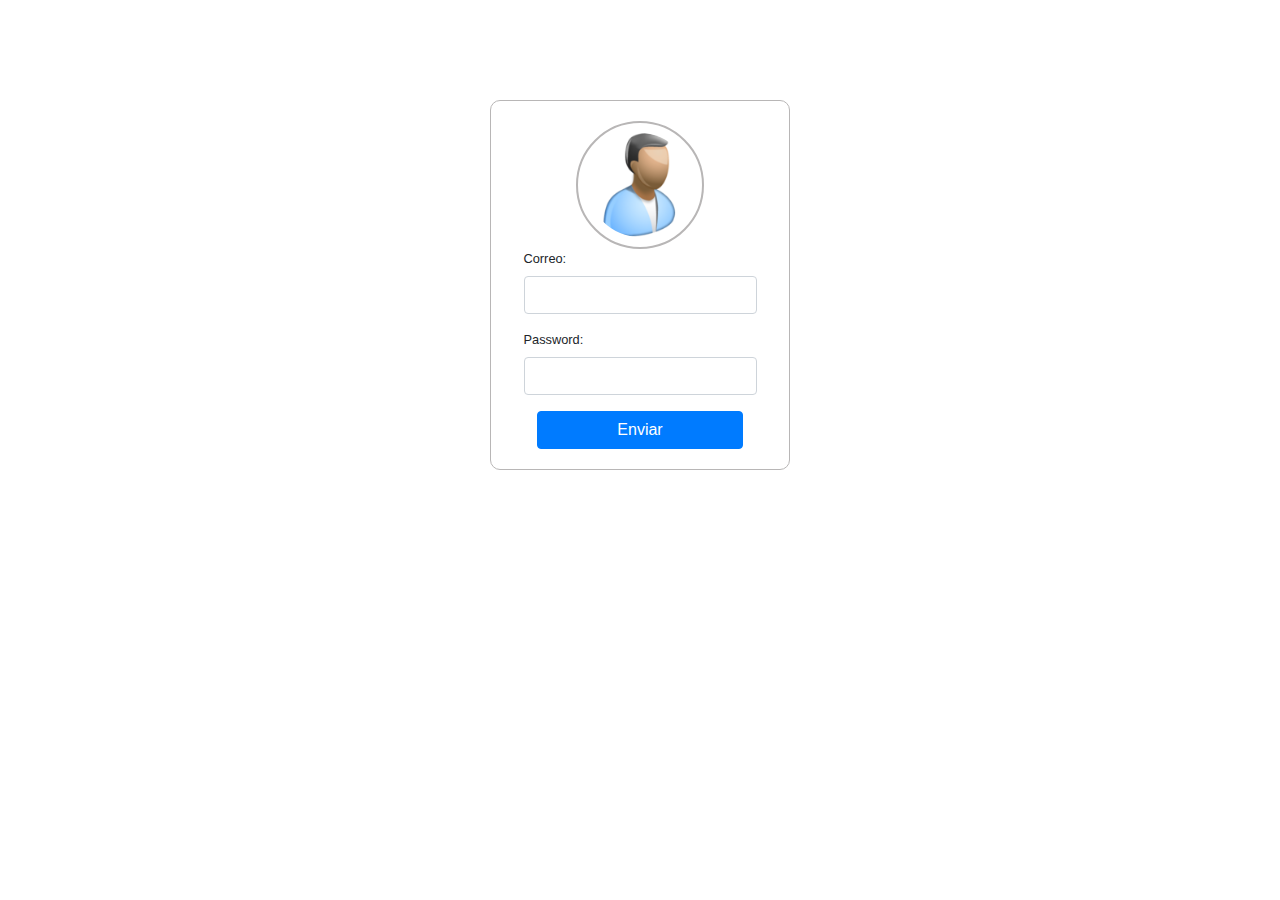
<file: src/main/webapp/index.html>
<!DOCTYPE html>
<html>
    <head>
        <title>Start Page</title>
        <meta http-equiv="Content-Type" content="text/html; charset=UTF-8">
        <link rel="stylesheet" href="recursos/css/bootstrap.min.css"/>
        <link rel="stylesheet" href="recursos/css/estilos.css"/>
    </head>
    <body>
        <div class="container d-flex flex-column small justify-content-center align-items-center">
            <img src="recursos/imagenes/user.png" alt="" width="128" height="128">
            <div class="form-group">
                <label for="a">Correo:</label>
                <input type="text" class="form-control" id="correo">
            </div>
            <div class="form-group">
                <label for="a">Password:</label>
                <input type="password" class="form-control" id="password">
            </div>
            <button type="button" class="btn btn-primary" style="width: 80%;" id="login">Enviar</button>
        </div>
        <script src="recursos/js/jquery.js"></script>
        <script src="recursos/js/bootstrap.min.js"></script>
        <script src="recursos/js/login.js"></script>
    </body>
</html>
</file>
<file: src/main/webapp/recursos/css/estilos.css>
.caja{
    width: 100px;
    height: 100px;
    background-color: blue;
    color: white;
}
.small{
    max-width: 300px;
    height: auto;
    padding: 20px;
    border-radius: 10px;
    border: 1px solid rgb(184, 182, 182);
    margin-top: 100px;

}
img{
    border-radius: 50%;
    border: 2px solid rgb(184, 182, 182);
    padding: 10px;
}
</file>
